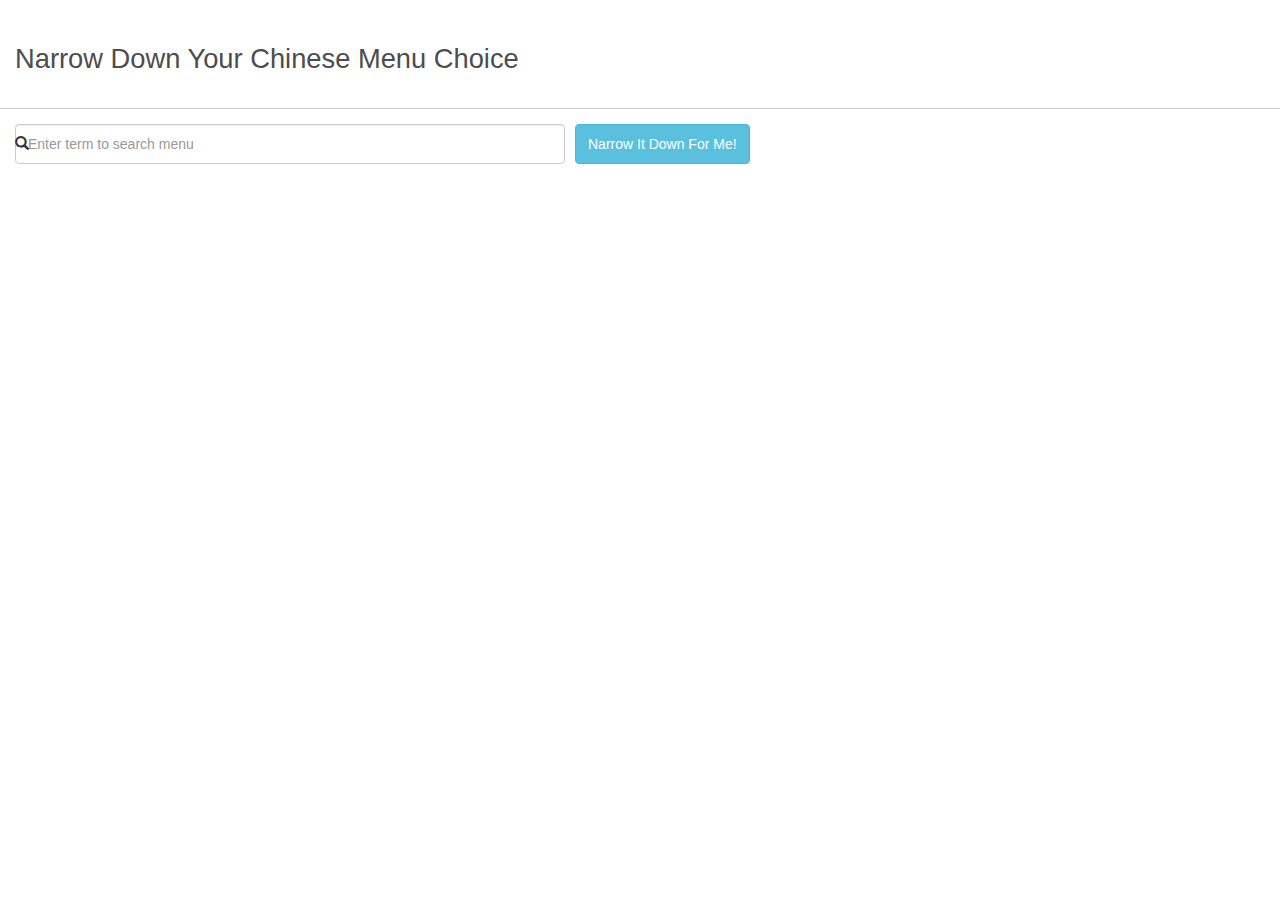
<file: mod3_solution/index.html>
<!doctype html>
<html ng-app = "NarrowItDownApp">
  <head>
    <meta charset = "utf-8">
    <title> Narrow Down Menu Choices</title>
    <meta name = "viewport" content = "width =device-width, initial-scale =1">
    <link rel="stylesheet" href="styles/bootstrap.min.css">
    <link rel="stylesheet" href="styles/styles.css">
    <script src="scripts/angular.min.js"></script>
    <script src = "app/loader/loader.directive.js"></script>
    <script src = "app/foundItems/founditems.directive.js"></script>
    <script src = "app/menusearch.service.js"></script>
    <script src = "app/narrowitdown.controller.js"></script>
    <script src="app/app.js"></script>

  </head>
  <body>
    <div class ="container col-xs-12" ng-controller = "NarrowItDownController as narrowDown">
      <header class = "row" style  = "border-bottom: solid 1px #ccc;">
          <h1 class = "navbar-brand" style = "font-size: 1.95em;">
            Narrow Down Your Chinese Menu Choice
          </h1>
        </header>
      <div class = "form-group">
        <span class = "contain-input">
          <span class = "addon glyphicon glyphicon-search"></span>
          <input type = "text" placeholder = "Enter term to search menu" class = "form-control" ng-model ="narrowDown.searchTerm">
        </span>
      </div>
      <div class = "form-group narrow-button">
        <button class ="btn btn-info" ng-click = "narrowDown.narrowItems();">
          Narrow It Down For Me!
        </button>
    </div>
      <div class = "row">
      </div>
      <loader ng-show= "narrowDown.loading"></loader>
      <found-items
        ng-show = "!narrowDown.loading"
        found = "narrowDown.found"
        message = "narrowDown.message"
        on-remove = "narrowDown.removeMenuItem(index)">
      </found-items>
    </div>
  </body>
</html>
</file>
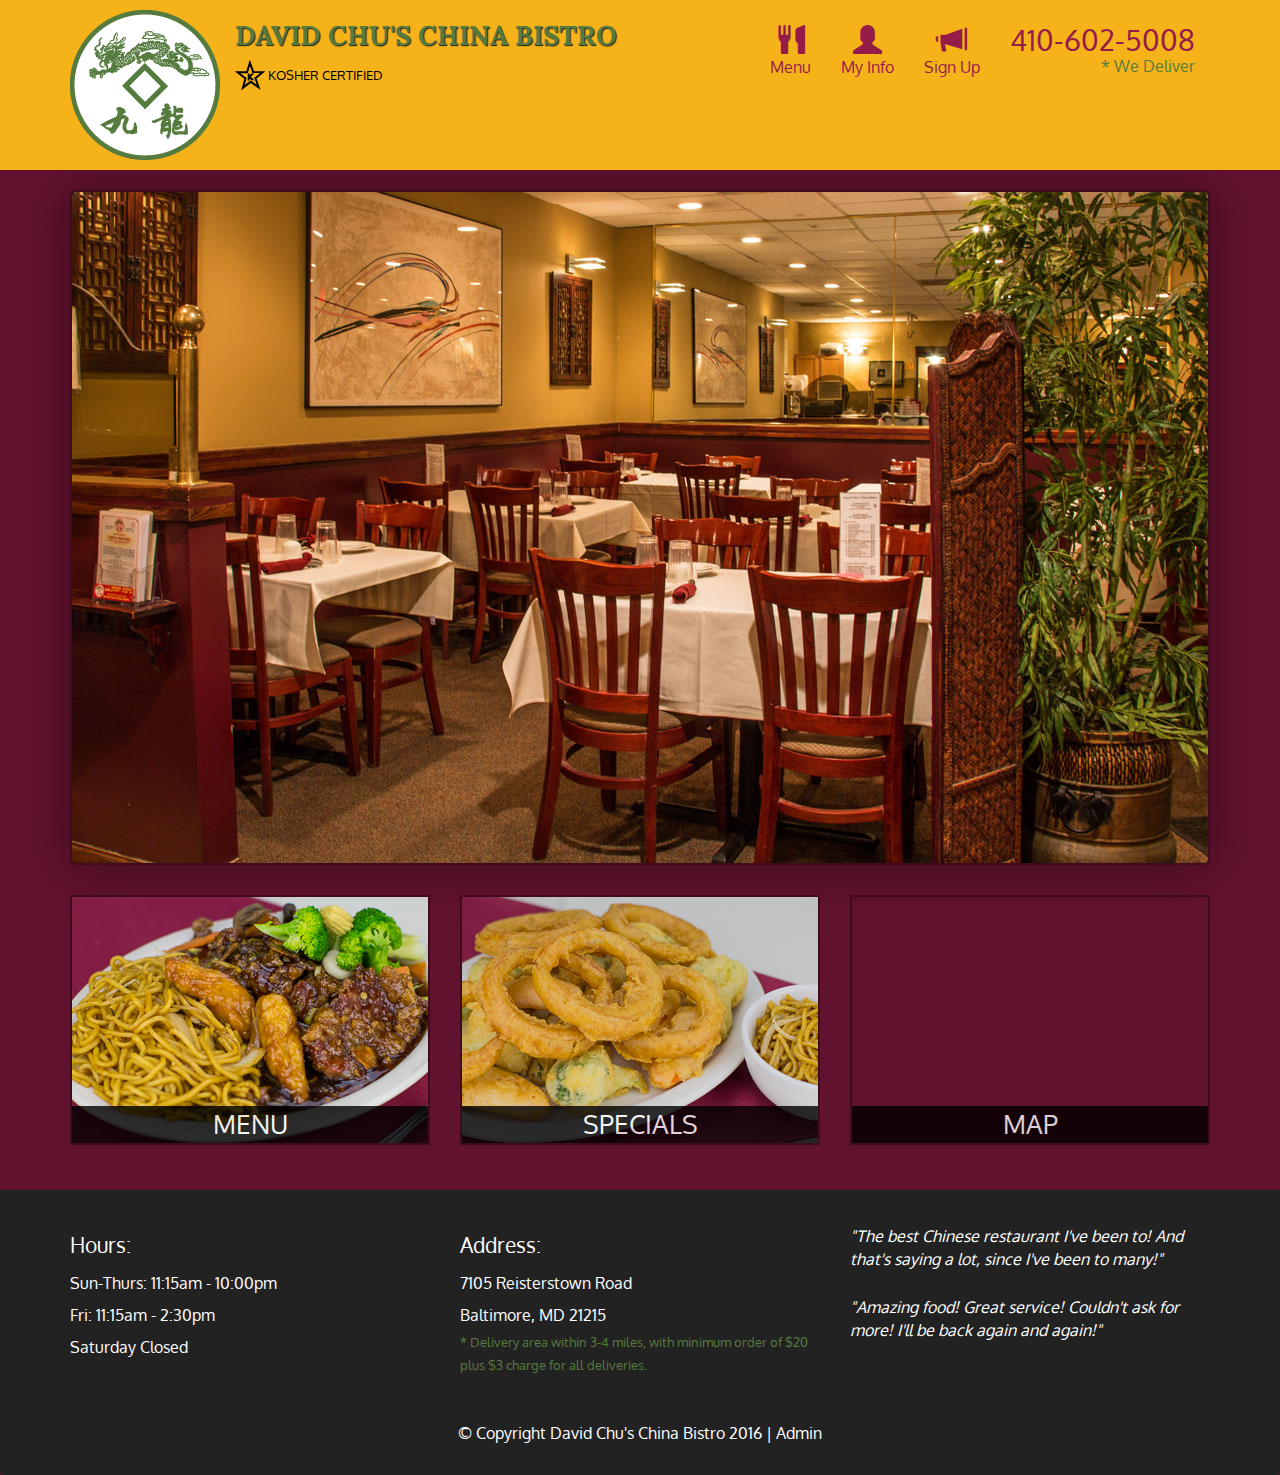
<file: mod5_solution/index.html>
<!DOCTYPE html>
<html lang="en">
  <head>
    <meta charset="utf-8">
    <meta http-equiv="X-UA-Compatible" content="IE=edge">
    <meta name="viewport" content="width=device-width, initial-scale=1">
    <title>David Chu's China Bistro</title>
    <link href="https://fonts.googleapis.com/css?family=Oxygen:400,300,700" rel="stylesheet" type="text/css">
    <link href="https://fonts.googleapis.com/css?family=Lora" rel="stylesheet" type="text/css">
    <link rel="stylesheet" href="css/bootstrap.min.css">
    <link rel="stylesheet" href="css/restaurant.css">
    <link rel="stylesheet" href="css/common.css">
  </head>
  <body ng-app="restaurant" ng-strict-di>

    <!-- Fixed position loading indicator -->
    <loading class="loading-indicator"></loading>

    <header>
      <nav id="header-nav" class="navbar navbar-default">
        <div class="container">
          <div class="navbar-header">
            <a href="index.html" class="pull-left visible-md visible-lg">
              <div id="logo-img" alt="Logo image"></div>
            </a>

            <div class="navbar-brand">
              <a href="index.html"><h1>David Chu's China Bistro</h1></a>
              <p>
              <img src="images/star-k-logo.png" alt="Kosher certification">
              <span>Kosher Certified</span>
              </p>
            </div>

            <button id="navbarToggle" type="button" class="navbar-toggle collapsed" data-toggle="collapse" data-target="#collapsable-nav" aria-expanded="false">
              <span class="sr-only">Toggle navigation</span>
              <span class="icon-bar"></span>
              <span class="icon-bar"></span>
              <span class="icon-bar"></span>
            </button>
          </div>

          <div id="collapsable-nav" class="collapse navbar-collapse">
            <ul id="nav-list" class="nav navbar-nav navbar-right">
              <li id="navHomeButton" class="visible-xs">
                <a href="index.html">
                  <span class="glyphicon glyphicon-home"></span> Home</a>
              </li>
              <li id="navMenuButton" ui-sref-active="active">
                <a ui-sref="public.menu">
                  <span class="glyphicon glyphicon-cutlery"></span><br class="hidden-xs"> Menu</a>
              </li>
              <li ui-sref-active="active">
                <a ui-sref="public.myinfo">
                  <span class="glyphicon glyphicon-user"></span><br class="hidden-xs"> My Info </a>
              </li>
              <li ui-sref-active="active">
                <a ui-sref="public.signup">
                  <span class="glyphicon glyphicon-bullhorn"></span><br class="hidden-xs"> Sign Up </a>
              </li>
              <li id="phone" class="hidden-xs">
                <a href="tel:410-602-5008">
                  <span>410-602-5008</span></a><div>* We Deliver</div>
              </li>
            </ul><!-- #nav-list -->
          </div><!-- .collapse .navbar-collapse -->
        </div><!-- .container -->
      </nav><!-- #header-nav -->
    </header>

    <div id="call-btn" class="visible-xs">
      <a class="btn" href="tel:410-602-5008">
        <span class="glyphicon glyphicon-earphone"></span>
        410-602-5008
      </a>
    </div>
    <div id="xs-deliver" class="text-center visible-xs">* We Deliver</div>

    <ui-view>
      <div class="text-center initial-loading">
        <h2>Loading Site...</h2>
      </div>
    </ui-view>

    <footer class="panel-footer">
      <div class="container">
        <div class="row">
          <section id="hours" class="col-sm-4">
            <span>Hours:</span><br>
            Sun-Thurs: 11:15am - 10:00pm<br>
            Fri: 11:15am - 2:30pm<br>
            Saturday Closed
            <hr class="visible-xs">
          </section>
          <section id="address" class="col-sm-4">
            <span>Address:</span><br>
            7105 Reisterstown Road<br>
            Baltimore, MD 21215
            <p>* Delivery area within 3-4 miles, with minimum order of $20 plus $3 charge for all deliveries.</p>
            <hr class="visible-xs">
          </section>
          <section id="testimonials" class="col-sm-4">
            <p>"The best Chinese restaurant I've been to! And that's saying a lot, since I've been to many!"</p>
            <p>"Amazing food! Great service! Couldn't ask for more! I'll be back again and again!"</p>
          </section>
        </div>
        <div class="text-center">
          &copy; Copyright David Chu's China Bistro 2016 |
          <a ui-sref="admin.auth">Admin</a></div>
      </div>
    </footer>

    <!-- Libs -->
    <script src="lib/jquery-2.1.4.min.js"></script>
    <script src="lib/bootstrap.min.js"></script>
    <script src="lib/angular.min.js"></script>
    <script src="lib/angular-ui-router.min.js"></script>

    <!-- Main Restaurant Module -->
    <script src="src/restaurant.module.js"></script>

    <!-- Common Module -->
    <script src="src/common/common.module.js"></script>
    <script src="src/common/loading/loading.component.js"></script>
    <script src="src/common/loading/loading.interceptor.js"></script>

    <!-- Services -->
    <script src="src/services/menu.service.js"></script>
    <script src = "src/services/user.service.js"></script>

    <!-- Public Module -->
    <script src="src/public/public.module.js"></script>
    <script src="src/public/public.routes.js"></script>
    <script src="src/public/menu/menu.controller.js"></script>
    <script src="src/public/menu-category/menu-category.component.js"></script>
    <script src="src/public/menu-items/menu-items.controller.js"></script>
    <script src="src/public/menu-item/menu-item.component.js"></script>
    <script src = "src/public/sign-up/sign-up.controller.js"></script>
    <script src = "src/public/my-info/myinfo.controller.js"></script>

    <!-- ADMIN SITE -->

    <!--Application files -->

  </body>

</html>
</file>
<file: mod3_solution/styles/styles.css>
@media (min-width: 0px) {
  .addon {
    display:none;
  }
}

@media(min-width:468px) {
  .addon {
    position:absolute;
    padding-left:40%;
    margin-top:26px;
    margin-right:1px;
    display:block;
  }
}
h1 {
  color:#4d4d4d;
  font-family: 'Roboto', sans-serif;
}

input[type="text"] {
  width: 44%;
  height:40px;
  float: left;
  font-family: 'Roboto', sans-serif;
  margin-top:15px;
}
.contain-input{
  position:relative;
}

.narrow-button {
  float: left;
  margin-left: 10px;
  font-family: 'Roboto', sans-serif;
}
.glyphicon-trash  {
  color: #fff;
}
.alert {
    font-family: 'Roboto', sans-serif;
    font-weight:bold;
    font-size: 1.2em;
    padding:10px;
    margin-top:-15px;
}

.label {
  float:left;
  margin-right:15px;
  font-family: 'Roboto', sans-serif;
}
.item-name {
  font-weight:bold;
  color:#4d4d4d;
  font-family: 'Roboto', sans-serif;
  color: #4d4d4d;
}

.item-description{
  color:#4d4d4d;
  word-wrap:break-word;
  font-family: 'Roboto', sans-serif;
  color: #4d4d4d;
}
.narrow-button {
  width: 45%;
}
button {
  font-family: 'Roboto', sans-serif;
  height:40px;
}

.navbar-brand {
  height: auto;
  font-size: 1.75em;
  line-height: 1.75em;
}
/* Loader Styles */
.loading-spinner {
  position : relative;
  margin-right      : 50%;
  margin-left     : 50%;
  margin-top:3%;
  -webkit-transform : translateX(-50%) translateY(-50%);
     -moz-transform : translateX(-50%) translateY(-50%);
          transform : translateX(-50%) translateY(-50%);
}

.dot {
  border-radius : 100%;
  height        : 8px;
  line-height   : 8px;
  text-align    : center;
  width         : 8px;
}

.dotOne {
  -webkit-animation : dotOneKeyframes 5s ease  infinite;
  background        : #9ACC00;
  position          : absolute;
  top               : 0;
  left              : 0;
}

.dotTwo {
  -webkit-animation : dotTwoKeyframes 5s ease 0.4166666666666s infinite;
  background        : #9ACC00;
  position          : absolute;
  top               : 0;
  left              : 14px;
}

.dotThree {
  -webkit-animation : dotThreeKeyframes 5s ease 0.83333333333s infinite;
  background        : #9ACC00;
  position          : absolute;
  top               : 14px;
  left              : 14px;
}

@-webkit-keyframes dotOneKeyframes {
  0% {
    top  : 0;
    left : 0;
  }
  8.3333333333% {
    top  : 14px;
    left : 0;
  }
  16.6666666666% {

  }
  25% {
    top  : 14px;
    left : 0;
  }
  33.3333333333% {
    top  : 14px;
    left : 14px;
  }
  41.6666666666% {

  }
  50% {
    top  : 14px;
    left : 14px;
  }
  58.3333333333% {
    top  : 0;
    left : 14px;
  }
  66.6666666666% {

  }
  75% {
    top  : 0;
    left : 14px;
  }
  83.3333333333% {
    top  : 0;
    left : 0;
  }
  91.6666666666% {

  }
  100% {

  }
}


@-webkit-keyframes dotTwoKeyframes {
  0% {
    top  : 0;
    left : 14px;
  }
  8.3333333333% {
    top  : 0;
    left : 0;
  }
  16.6666666666% {

  }
  25% {
    top  : 0;
    left : 0;
  }
  33.3333333333% {
    top  : 14px;
    left : 0;
  }
  41.6666666666% {

  }
  50% {
    top  : 14px;
    left : 0;
  }
  58.3333333333% {
    top  : 14px;
    left : 14px;
  }
  66.6666666666% {

  }
  75% {
    top  : 14px;
    left : 14px;
  }
  83.3333333333% {
    top  : 0;
    left : 14px;
  }
  91.6666666666% {

  }
  100% {

  }
}

@-webkit-keyframes dotThreeKeyframes {
  0% {
    top  : 14px;
    left : 14px;
  }
  8.3333333333% {
    top  : 0;
    left : 14px;
  }
  16.6666666666% {

  }
  25% {
    top  : 0;
    left : 14px;
  }
  33.3333333333% {
    top  : 0;
    left : 0;
  }
  41.6666666666% {

  }
  50% {
    top  : 0;
    left : 0;
  }
  58.3333333333% {
    top  : 14px;
    left : 0;
  }
  66.6666666666% {

  }
  75% {
    top  : 14px;
    left : 0;
  }
  83.3333333333% {
    top  : 14px;
    left : 14px;
  }
  91.6666666666% {

  }
  100% {

  }
}
.animate-show-hide.ng-hide {
  opacity: 0;
}

.animate-show-hide.ng-hide-add,
.animate-show-hide.ng-hide-remove {
  transition: all linear 0.01s 1s;
}
</file>
<file: mod5_solution/css/restaurant.css>
body {
  font-size: 16px;
  color: #fff;
  background-color: #61122f;
  font-family: 'Oxygen', sans-serif;
}

.initial-loading {
  margin-top: 60px;
}

/** HEADER **/
#header-nav {
  background-color: #f6b319;
  border-radius: 0;
  border: 0;
}

#logo-img {
  background: url('../images/restaurant-logo_large.png') no-repeat;
  width: 150px;
  height: 150px;
  margin: 10px 15px 10px 0;
}

.navbar-brand {
  padding-top: 25px;
}
.navbar-brand h1 { /* Restaurant name */
  font-family: 'Lora', serif;
  color: #557c3e;
  font-size: 1.5em;
  text-transform: uppercase;
  font-weight: bold;
  text-shadow: 1px 1px 1px #222;
  margin-top: 0;
  margin-bottom: 0;
  line-height: .75;
}
.navbar-brand a:hover, .navbar-brand a:focus {
  text-decoration: none;
}
.navbar-brand p { /* Kosher cert */
  color: #000;
  text-transform: uppercase;
  font-size: .7em;
  margin-top: 15px;
}
.navbar-brand p span { /* Star-K */
  vertical-align: middle;
}

#nav-list {
  margin-top: 10px;
}
#nav-list a {
  color: #951C49;
  text-align: center;
}
#nav-list a:hover {
  background: #E7E7E7;
}
#nav-list a span {
  font-size: 1.8em;
}

#phone {
  margin-top: 5px;
}
#phone a { /* Phone number */
  text-align: right;
  padding-bottom: 0;
}
#phone div { /* We Deliver */
  color: #557c3e;
  text-align: right;
  padding-right: 15px;
}

.navbar-header button.navbar-toggle, .navbar-header .icon-bar {
  border: 1px solid #61122f;
}
.navbar-header button.navbar-toggle {
  clear: both;
  margin-top: -30px;
}
/* END HEADER */

/* FOOTER */
.panel-footer {
  margin-top: 30px;
  padding-top: 35px;
  padding-bottom: 30px;
  background-color: #222;
  border-top: 0;
}
.panel-footer div.row {
  margin-bottom: 35px;
}
#hours, #address {
  line-height: 2;
}
#hours > span, #address > span {
  font-size: 1.3em;
}
#address p {
  color: #557c3e;
  font-size: .8em;
  line-height: 1.8;
}
#testimonials {
  font-style: italic;
}
#testimonials p:nth-child(2) {
  margin-top: 25px;
}
a[ui-sref="admin.auth"] {
  color: #fff;
}
/* END FOOTER */

/********** Medium devices only **********/
@media (min-width: 992px) and (max-width: 1199px) {
  /* Header */
  #logo-img {
    background: url('../images/restaurant-logo_medium.png') no-repeat;
    width: 100px;
    height: 100px;
    margin: 5px 5px 5px 0;
  }
  /* End Header */
}


/********** Extra small devices only **********/
@media (max-width: 767px) {
  /* Header */
  .navbar-brand {
    padding-top: 10px;
    height: 80px;
  }
  .navbar-brand h1 { /* Restaurant name */
    padding-top: 10px;
    font-size: 5vw; /* 1vw = 1% of viewport width */
  }
  .navbar-brand p { /* Kosher cert */
    font-size: .6em;
    margin-top: 12px;
  }
  .navbar-brand p img { /* Star-K */
    height: 20px;
  }

  #collapsable-nav a { /* Collapsed nav menu text */
    font-size: 1.2em;
  }
  #collapsable-nav a span { /* Collapsed nav menu glyph */
    font-size: 1em;
    margin-right: 5px;
  }

  #call-btn > a {
    font-size: 1.5em;
    display: block;
    margin: 0 20px;
    padding: 10px;
    border: 2px solid #fff;
    background-color: #f6b319;
    color: #951c49;
  }
  #xs-deliver {
    margin-top: 5px;
    font-size: .7em;
    letter-spacing: .1em;
    text-transform: uppercase;
  }
  /* End Header */

  /* Footer */
  .panel-footer section {
    margin-bottom: 30px;
    text-align: center;
  }
  .panel-footer section:nth-child(3) {
    margin-bottom: 0; /* margin already exists on the whole row */
  }
  .panel-footer section hr {
    width: 50%;
  }
  /* End Footer */
}


/********** Super extra small devices Only :-) (e.g., iPhone 4) **********/
@media (max-width: 479px) {
  /* Header */
  .navbar-brand h1 { /* Restaurant name */
    padding-top: 5px;
    font-size: 6vw;
  }
  /* End Header */
}
</file>
<file: mod5_solution/css/common.css>
.loading-indicator {
    display: block;
    width: 70px;
    position: fixed;
    left: 0;
    right: 0;
    margin: 0 auto;
    top: 40%;
    z-index: 100;
    background-color: #FFF;
}

.loading-indicator img {
    width: 70px;
    background-color: #FFF;
}

.ui-view-placeholder {
    margin-top: 60px;
}
</file>
